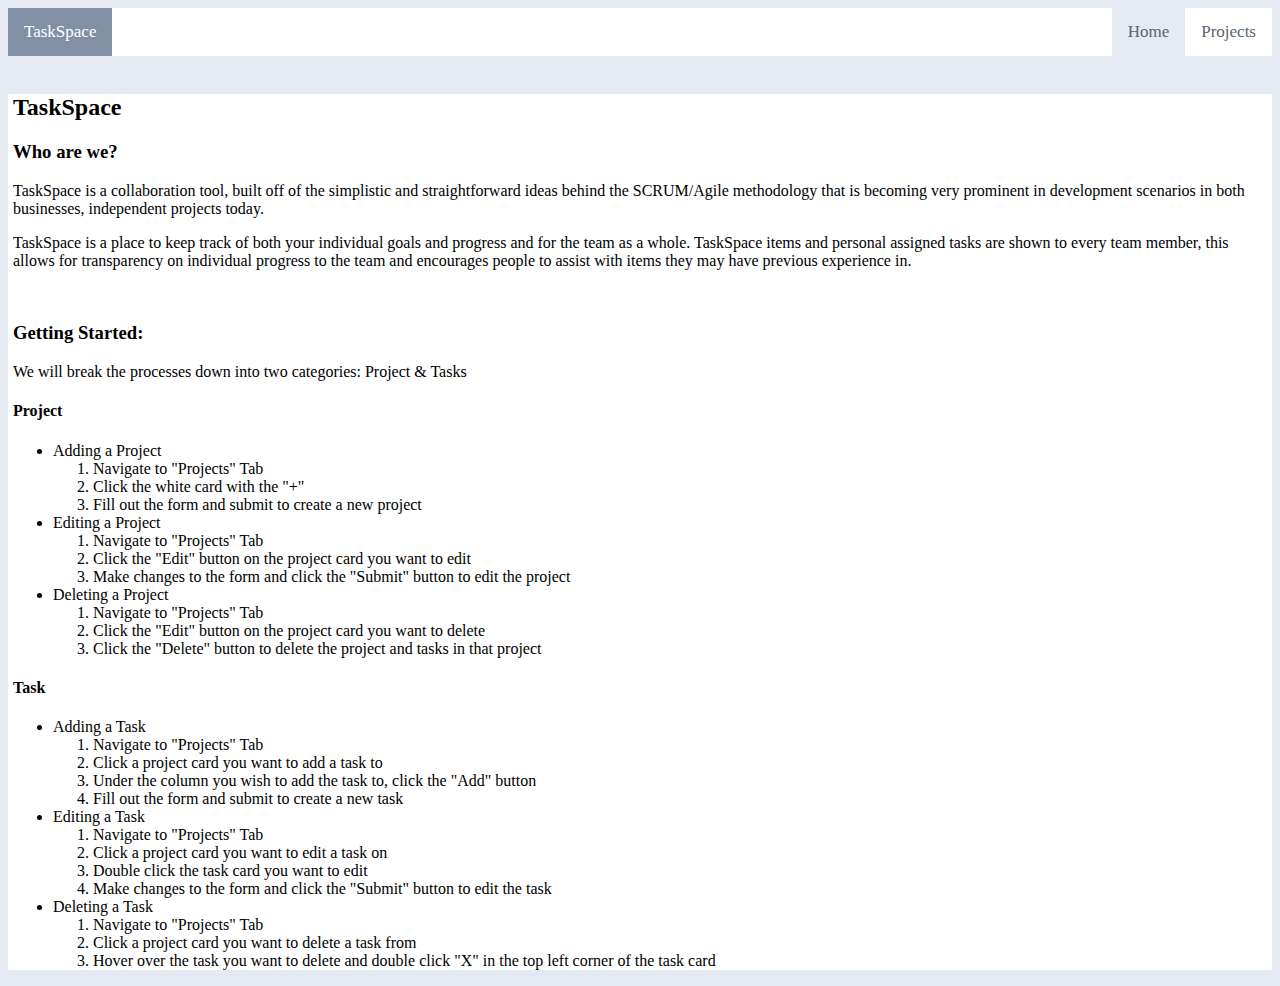
<file: src/main/resources/static/index.html>
<!DOCTYPE html>
<html>
<head>
<meta charset="ISO-8859-1">
<link href="resources/nav.css" rel="stylesheet">
<title>TaskSpace.com</title>
</head>
<body>
	<div class="topnav">
		<a class= "header">TaskSpace</a>
		<div class="topnav-right">
  		<a class="active navBtn" href="/">Home</a>
  		<a class="navBtn" href="/projects">Projects</a>
  		</div>
  	</div>
	<br>
	<div style="background: white; padding-left: 5px;">
	<h2>TaskSpace</h2>
	<h3>Who are we?</h3>
	<p>TaskSpace is a collaboration tool, built off of the simplistic and straightforward ideas behind the SCRUM/Agile methodology that is becoming very prominent in development scenarios in both businesses, independent projects today.</p>	
	<p>TaskSpace is a place to keep track of both your individual goals and progress and for the team as a whole. TaskSpace items and personal assigned tasks are shown to every team member, this allows for transparency on individual progress to the team and encourages people to assist with items they may have previous experience in.</p>
	<br/>
	<h3>Getting Started:</h3>
	<p>We will break the processes down into two categories: Project & Tasks</p>
	<h4>Project</h4>
	<ul>
		<li>Adding a Project
			<ol>
				<li>Navigate to "Projects" Tab</li>
				<li>Click the white card with the "+"</li>
				<li>Fill out the form and submit to create a new project</li>
			</ol>
		</li>
		<li>Editing a Project
			<ol>
				<li>Navigate to "Projects" Tab</li>
				<li>Click the "Edit" button on the project card you want to edit</li>
				<li>Make changes to the form and click the "Submit" button to edit the project</li>
			</ol>
		</li>
		<li>Deleting a Project
			<ol>
				<li>Navigate to "Projects" Tab</li>
				<li>Click the "Edit" button on the project card you want to delete</li>
				<li>Click the "Delete" button to delete the project and tasks in that project</li>
			</ol>
		</li>
	</ul>
	<h4>Task</h4>
	<ul>
		<li>Adding a Task
			<ol>
				<li>Navigate to "Projects" Tab</li>
				<li>Click a project card you want to add a task to</li>
				<li>Under the column you wish to add the task to, click the "Add" button</li>
				<li>Fill out the form and submit to create a new task</li>
			</ol>
		</li>
		<li>Editing a Task
			<ol>
				<li>Navigate to "Projects" Tab</li>
				<li>Click a project card you want to edit a task on</li>
				<li>Double click the task card you want to edit</li>
				<li>Make changes to the form and click the "Submit" button to edit the task</li>
			</ol>
		</li>
		<li>Deleting a Task
			<ol>
				<li>Navigate to "Projects" Tab</li>
				<li>Click a project card you want to delete a task from</li>
				<li>Hover over the task you want to delete and double click "X" in the top left corner of the task card</li>
			</ol>
		</li>
	</ul>
	</div>
</body>
</html>
</file>
<file: src/main/resources/static/resources/nav.css>
.topnav {
  overflow: hidden;
  background-color: white;
}
.topnav .header{
	background: #8190A5;
	color: white !important;	
}

.topnav a {
  float: left;
  color: #5A6571;
  text-align: center;
  padding: 14px 16px;
  text-decoration: none;
  font-size: 17px;
}

.topnav .navBtn:hover {
  background-color: #E5E9F2;
  color: black;
}

.topnav .navBtn.active {
  background-color: #E5E9F2;
}

.topnav-right {
  float: right;
}

.content-area{
	background: white;
	padding: 10px 10px 10px;
}
body{
	background: #E5E9F2;
}
</file>
